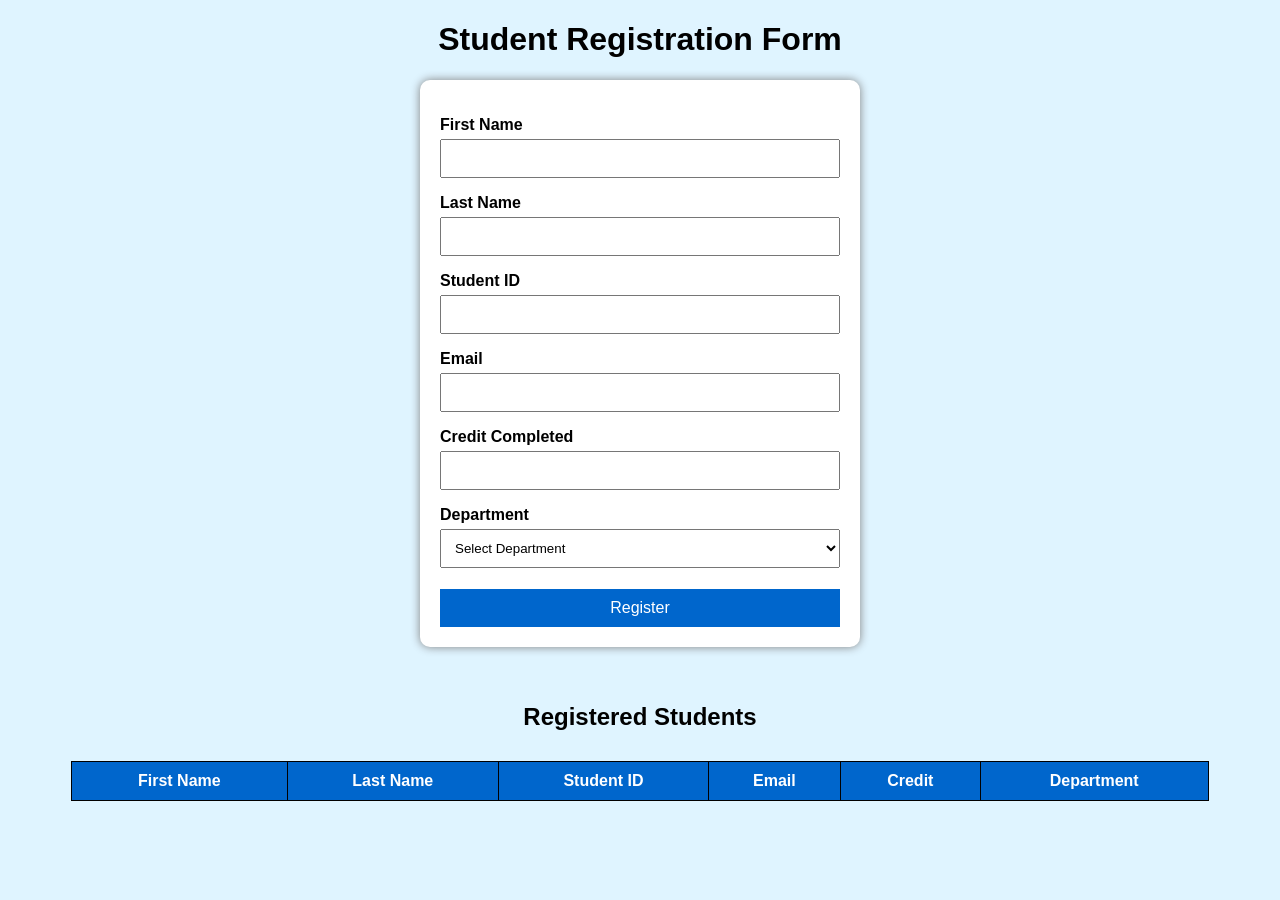
<file: index.html>
<!DOCTYPE html>
 <html>
 <head>
 <title>Student Registration Form</title>
 <link rel="stylesheet" href="style.css">
 </head>
 <body>

 <h1>Student Registration Form</h1>

 <form id="studentForm">

 <p>
 First Name <br>
 <input type="text" id="firstName">
 </p>

 <p>
 Last Name <br>
 <input type="text" id="lastName">
 </p>

 <p>
 Student ID <br>
 <input type="text" id="studentId">
 </p>

 <p>
 Email <br>
 <input type="email" id="email">
 </p>

 <p>
 Credit Completed <br>
 <input type="number" id="credit">
 </p>

 <p>
 Department <br>
 <select id="department">
 <option value="">Select Department</option>
 <option>CSE</option>
 <option>CS</option>
 <option>SE</option>
 <option>EEE</option>
 <option>BBA</option>
 </select>
 </p>

 <input type="submit" value="Register">

 </form>

 <br><br>

 <h2>Registered Students</h2>

 <table id="studentTable">
 <tr>
 <th>First Name</th>
 <th>Last Name</th>
 <th>Student ID</th>
 <th>Email</th>
 <th>Credit</th>
 <th>Department</th>
 </tr>
 </table>

 <script src="script.js"></script>

</body>
 </html>
</file>
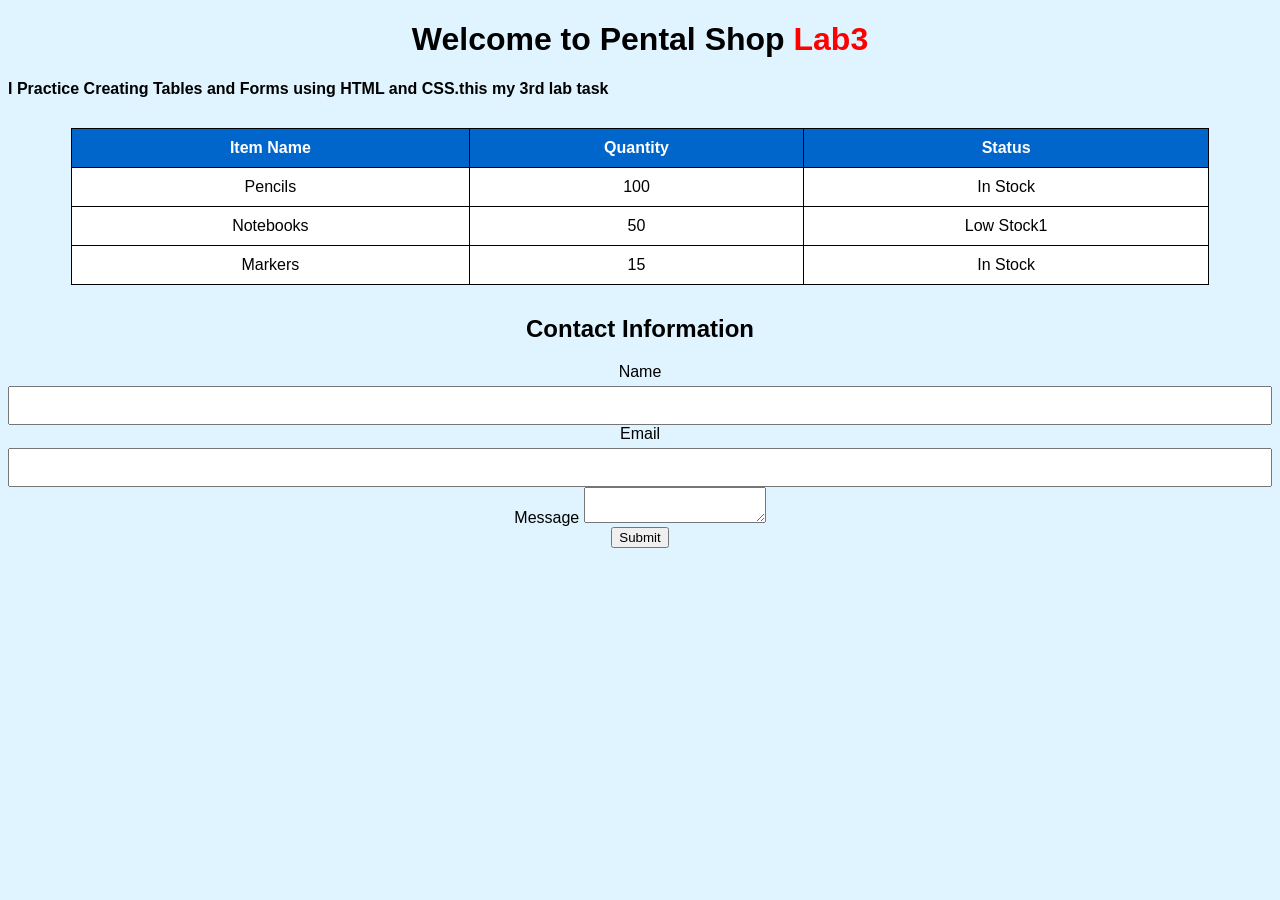
<file: task3.html>
<!DOCTYPE html>
<html>
<head>
    <link rel="stylesheet" href="style.css">
</head>

<body>
    <h1 >Welcome to Pental Shop <span style="color:red">Lab3</span></h1>
    <p class="text">I Practice Creating Tables and Forms using HTML and CSS.this my 3rd lab task</p>

    <table>
        <tr class="head">
            <th>Item Name</th>
            <th>Quantity</th>
            <th>Status</th>
        </tr>

        <tr class="row">
            <td>Pencils</td>
            <td>100</td>
            <td>In Stock</td>
        </tr>

        <tr class="row">
            <td>Notebooks</td>
            <td>50</td>
            <td>Low Stock1</td>
        </tr>

        <tr class="row">
            <td>Markers</td>
            <td>15</td>
            <td>In Stock</td>
        </tr>
    </table>

    <div class="contact">

        <h2>Contact Information</h2>

        <div class="group">
            <label>Name</label>
            <input type="text">
        </div>

        <div class="group">
            <label>Email</label>
            <input type="email">
        </div>

        <div class="group">
            <label>Message</label>
            <textarea></textarea>
        </div>

        <button>Submit</button>

    </div>

</body>
</html>
</file>
<file: style.css>
body{
 font-family: Arial, sans-serif;
 background:#dff4ff;
 text-align:center;
 }

form{
 width:400px;
 margin:auto;
 background:white;
 padding:20px;
 border-radius:10px;
 box-shadow:0 0 10px gray;
 }

p{
 text-align:left;
 font-weight:bold;
 }

input,
 select{
 width:100%;
 padding:10px;
 margin-top:5px;
 box-sizing:border-box;
 }

input[type="submit"]{
 background:#0066cc;
 color:white;
 border:none;
 cursor:pointer;
 font-size:16px;
 }

input[type="submit"]:hover{
 background:#004c99;
 }

table{
 width:90%;
 margin:30px auto;
 border-collapse:collapse;
 background:white;
 }

table,
 th,
 td{
 border:1px solid black;
 }

th{
 background:#0066cc;
 color:white;
 }

th,
 td{
 padding:10px;
 }
</file>
